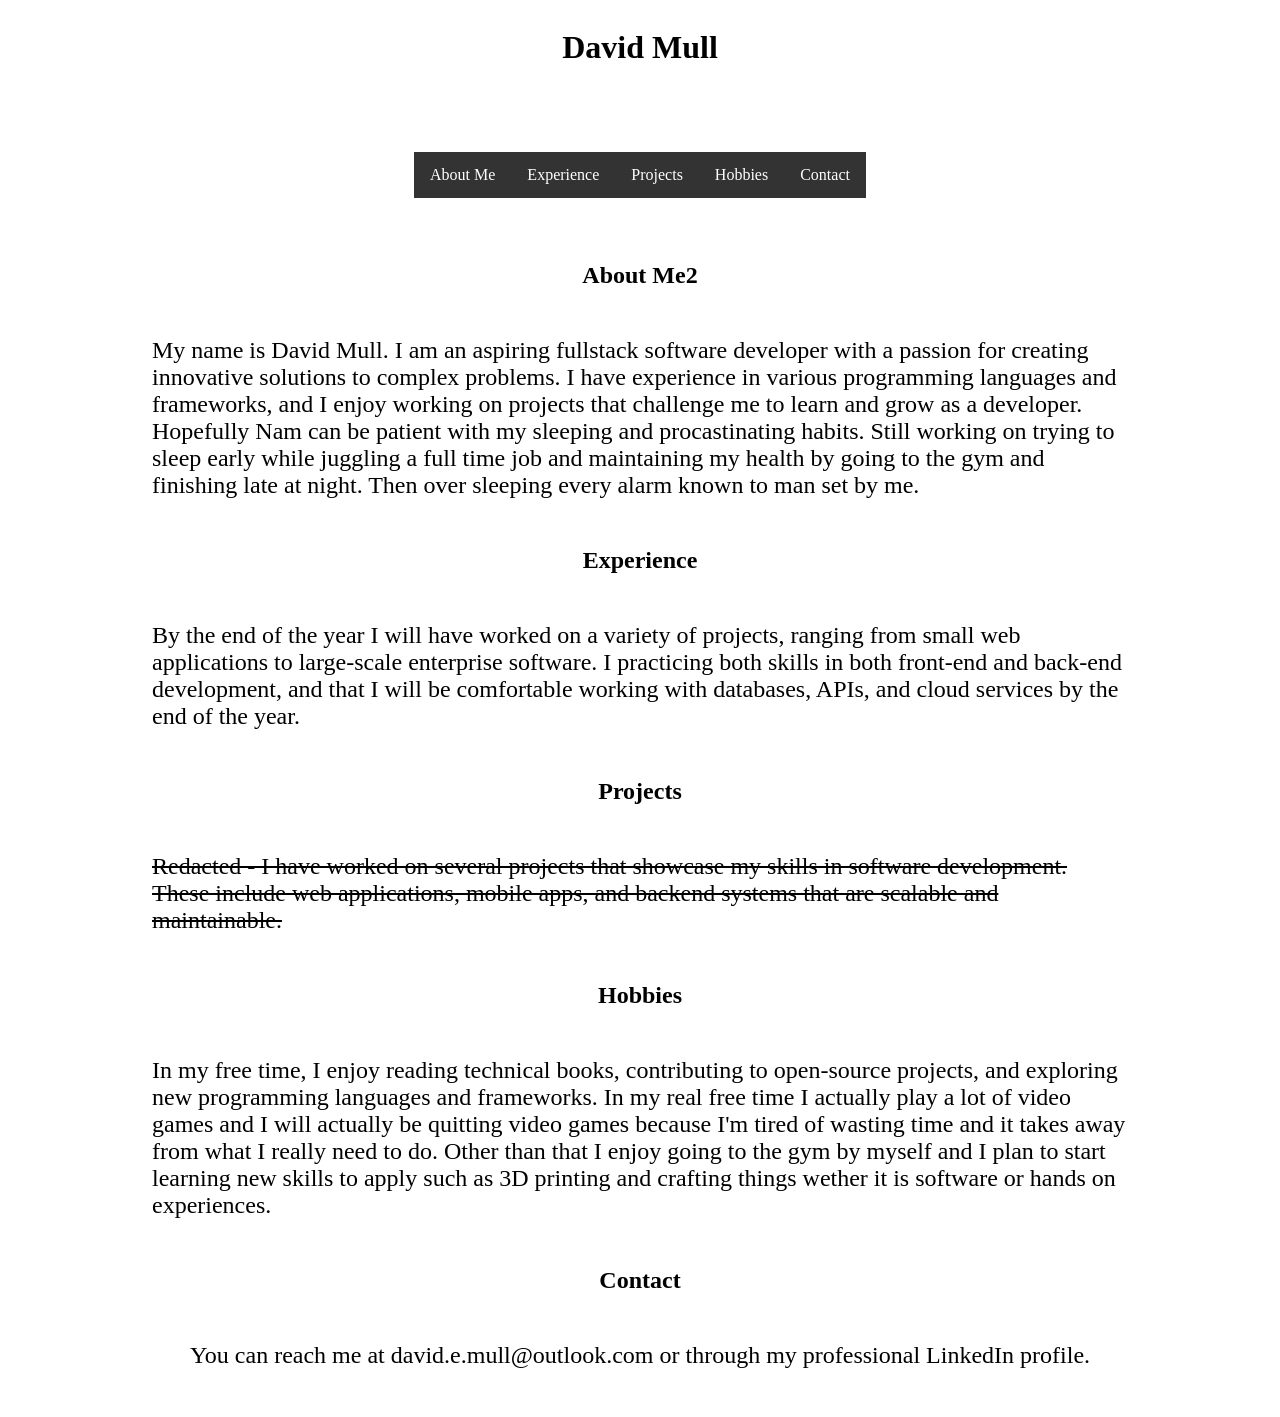
<file: index.html>
<!DOCTYPE html>
<html lang="en">
<head>
    <meta charset="UTF-8">
    <meta name="viewport" content="width=device-width, initial-scale=1.0">
    <link rel="stylesheet" href="style.css">
    <title>Document</title>
</head>
<body>
    <div class="center">
        <h1>David Mull</h1>
           
    </div>
    <div>  
         <nav class="center">
               <ul>
                <li><a href="#aboutMeSection">About Me</a></li>
                <li><a href="#experienceSection">Experience</a></li>
                <li><a href="#projectsSection">Projects</a></li>
                <li><a href="#hobbiesSection">Hobbies</a></li>
                <li><a href="#contactSection">Contact</a></li>
               </ul>
            </nav>
    </div>

    <div>
        <h2 class="centerHeaders" id="aboutMeSection">About Me2</h2>
        <p class="centeringParagraphs">My name is David Mull. I am an aspiring fullstack software developer with a passion for creating innovative solutions to complex problems. I have experience in various programming languages and frameworks, and I enjoy working on projects that challenge me to learn and grow as a developer. Hopefully Nam can be patient with my sleeping and procastinating habits. Still working on trying to sleep early while juggling a full time job and maintaining my health by going to the gym and finishing late at night. Then over sleeping every alarm known to man set by me.</p>
    </div>
    <div>
        <h2 class="centerHeaders" id="experienceSection">Experience</h2>
        <p class="centeringParagraphs">By the end of the year I will have worked on a variety of projects, ranging from small web applications to large-scale enterprise software. I practicing both skills in both front-end and back-end development, and that I will be comfortable working with databases, APIs, and cloud services by the end of the year.</p>
    </div>
    <div>
        <h2 class="centerHeaders" id="projectsSection">Projects</h2>
        <p class="centeringParagraphs" id="crossingOut"> Redacted - I have worked on several projects that showcase my skills in software development. These include web applications, mobile apps, and backend systems that are scalable and maintainable.</p>
    </div>
    <div>
        <h2 class="centerHeaders" id="hobbiesSection">Hobbies</h2>
        <p class="centeringParagraphs">In my free time, I enjoy reading technical books, contributing to open-source projects, and exploring new programming languages and frameworks. In my real free time I actually play a lot of video games and I will actually be quitting video games because I'm tired of wasting time and it takes away from what I really need to do. Other than that I enjoy going to the gym by myself and I plan to start learning new skills to apply such as 3D printing and crafting things wether it is software or hands on experiences.</p>
    </div>
    <div>
        <h2 class="centerHeaders" id="contactSection">Contact</h2>
        <p class="centeringParagraphs">You can reach me at david.e.mull@outlook.com or through my professional LinkedIn profile.</p>
    </div>

</body>
</html>



            <!--  <a href="">About Me</a>
                <a href="">Experience</a>
                <a href="">Projects</a>
                <a href="">Hobbies</a>
                <a href="">Contact</a>
            -->
</file>
<file: style.css>
.center{
    display: flex;
    justify-content: center;
    align-items: center;
}
nav{
    display: flex;
    justify-content: space-between;
    align-items: center;
    margin: 2em;
    padding: 2em;
}

.centerHeaders{
    display: flex;
    justify-content: center;
    align-items: center;    
}
.centeringParagraphs{
    margin: 2em;
    padding-right: 4em;
    padding-left: 4em;
    display: flex;
    justify-content: center;
    align-items: center;  
    font-size: 1.5em;
}

#crossingOut{
    text-decoration: line-through;
}



ul {
  list-style-type: none;
  margin: 0;
  padding: 0;
  overflow: hidden;
  background-color: #333333;
}

ul li {
  float: left;
}

ul li a {
  display: block;
  color: white;
  text-align: center;
  padding: 14px 16px;
  text-decoration: none;
}

html{
    scroll-behavior: smooth;
}

#aboutMeSeciton{

}

#experienceSection{

}
#projectsSection{

}
#hobbiesSection{

}
#contactSection{
    
}
</file>
